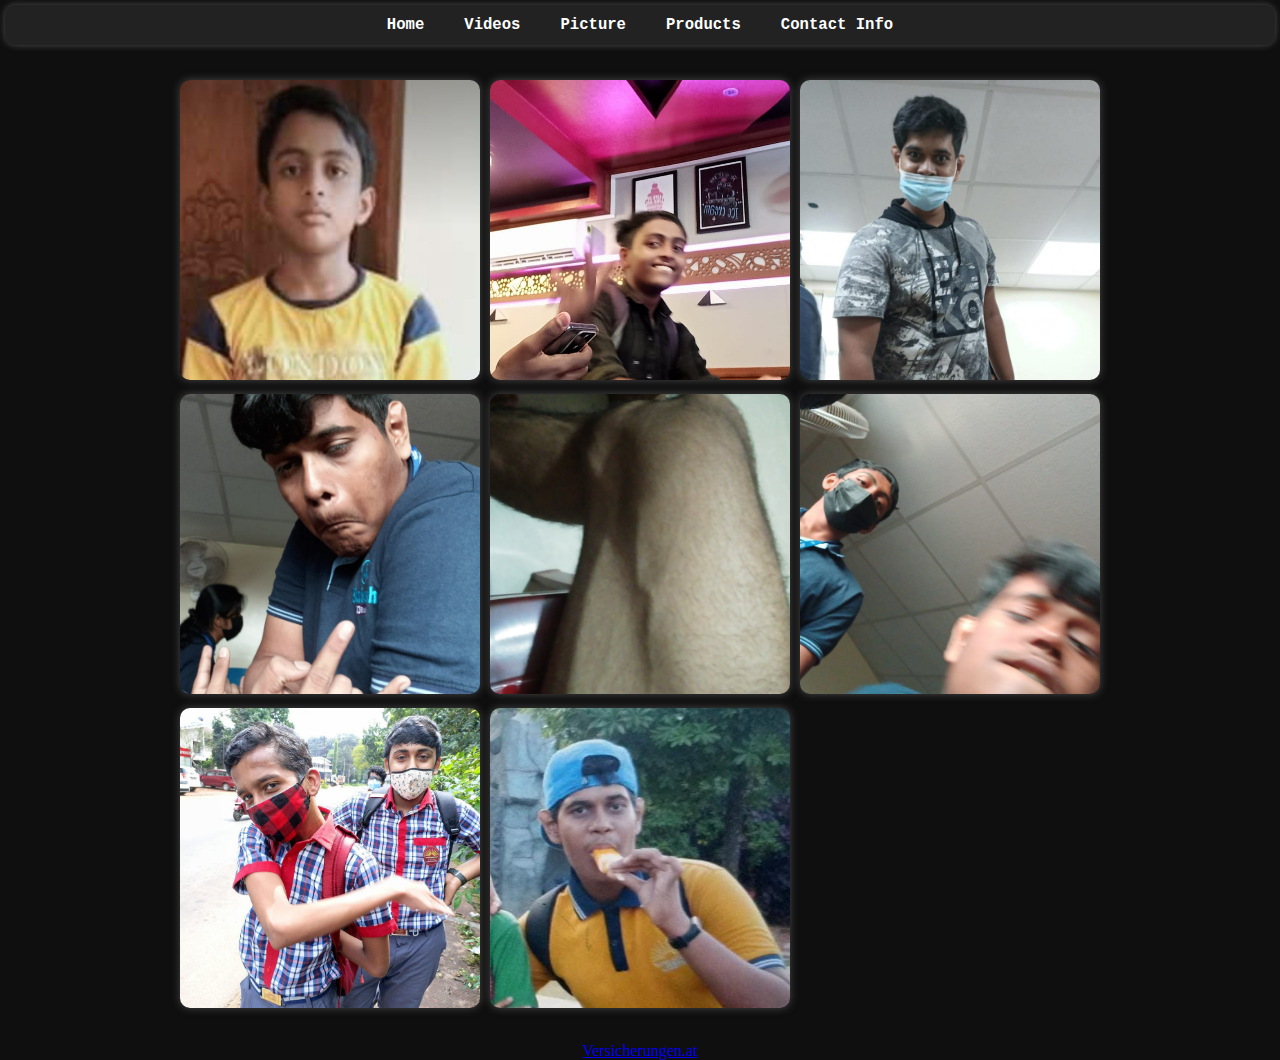
<file: index.html>
<!DOCTYPE html>
<html lang="en">

<head>
  <meta charset="UTF-8" />
  <meta name="viewport" content="width=device-width, initial-scale=1.0" />
  <title>Akshay Thirst Traps</title>
  <link rel="stylesheet" href="style.css">
</head>

<body>
  
  <div class="container">
    <ul>
      <li class="showOnPc logo"><a href="#"><span>AKSHAY</span></a></li>
      <li class="hideOnMobile"><a href="index.html">Home</a></li>
      <li class="hideOnMobile"><a href="#">Videos</a></li>
      <li class="hideOnMobile"><a href="#">Picture</a></li>
      <li class="hideOnMobile"><a href="products.html">Products</a></li>
      <li class="hideOnMobile"><a href="#">Contact Info</a></li>
      <li class='showOnPc' onclick=showSidebar()><a href="#"><svg class="menu" xmlns="http://www.w3.org/2000/svg"
            height="24" viewBox="0 -960 960 960" width="24">
            <path d="M120-240v-80h720v80H120Zm0-200v-80h720v80H120Zm0-200v-80h720v80H120Z" />
          </svg></a></li>
    </ul>
  </div>

  

  <div class="container">
    <ul class="sidebar">
      <li onclick=hideSidebar()><a href="#"><svg class="close" xmlns="http://www.w3.org/2000/svg" height="24"
            viewBox="0 -960 960 960" width="24">
            <path
              d="m256-200-56-56 224-224-224-224 56-56 224 224 224-224 56 56-224 224 224 224-56 56-224-224-224 224Z" />
          </svg></a></li>
      <li><a href="index.html">Home</a></li>
      <li><a href="#">Videos</a></li>
      <li><a href="#">Picture</a></li>
      <li><a href="products.html">Products</a></li>
      <li><a href="contact.html">Contact Info</a></li>
    </ul>
  </div>
  <div class="window">
    <div class="gallery">
      <div class="image image1"><img src="images/WhatsApp Image 2023-12-23 at 19.41.34_1b1e693f.jpg" alt=""></div>
      <div class="image image2"><img src="images/WhatsApp Image 2023-12-23 at 19.41.35_3110c5fd.jpg" alt=""></div>
      <div class="image image3"><img src="images/WhatsApp Image 2023-12-23 at 19.41.35_3519daf5.jpg" alt=""></div>
      <div class="image image4"><img src="images/WhatsApp Image 2023-12-23 at 19.41.36_22e9a070.jpg" alt=""></div>
      <div class="image image5"><img src="images/WhatsApp Image 2023-12-23 at 19.41.36_8d46fc51.jpg" alt=""></div>
      <div class="image image6"><img src="images/WhatsApp Image 2023-12-23 at 19.41.36_e35fa339.jpg" alt=""></div>
      <div class="image image7"><img src="images/WhatsApp Image 2023-12-23 at 17.16.33_7c6ada82.jpg" alt=""></div>
      <div class="image image8"><img src="images/WhatsApp Image 2023-12-23 at 22.48.30_cbf71f25.jpg" alt=""></div>
    </div>
  </div>
  <div class="stats">
    <script type="text/javascript" src="https://www.free-counters.org/count/dnam"></script><br>
    <a href='https://www.versicherungen.at/'>Versicherungen.at</a> <script type='text/javascript' src='https://whomania.com/ctr?id=fc274e7ae958713030ea974b8ad745f151be927c'></script>  
  </div>
  <script>
    function showSidebar() {
      const sidebar = document.querySelector('.sidebar')
      sidebar.style.display = 'flex'
    }
    function hideSidebar() {
      const sidebar = document.querySelector('.sidebar')
      sidebar.style.display = 'none'
    }
  </script>
  
  </nav>
</body>

</html>
</file>
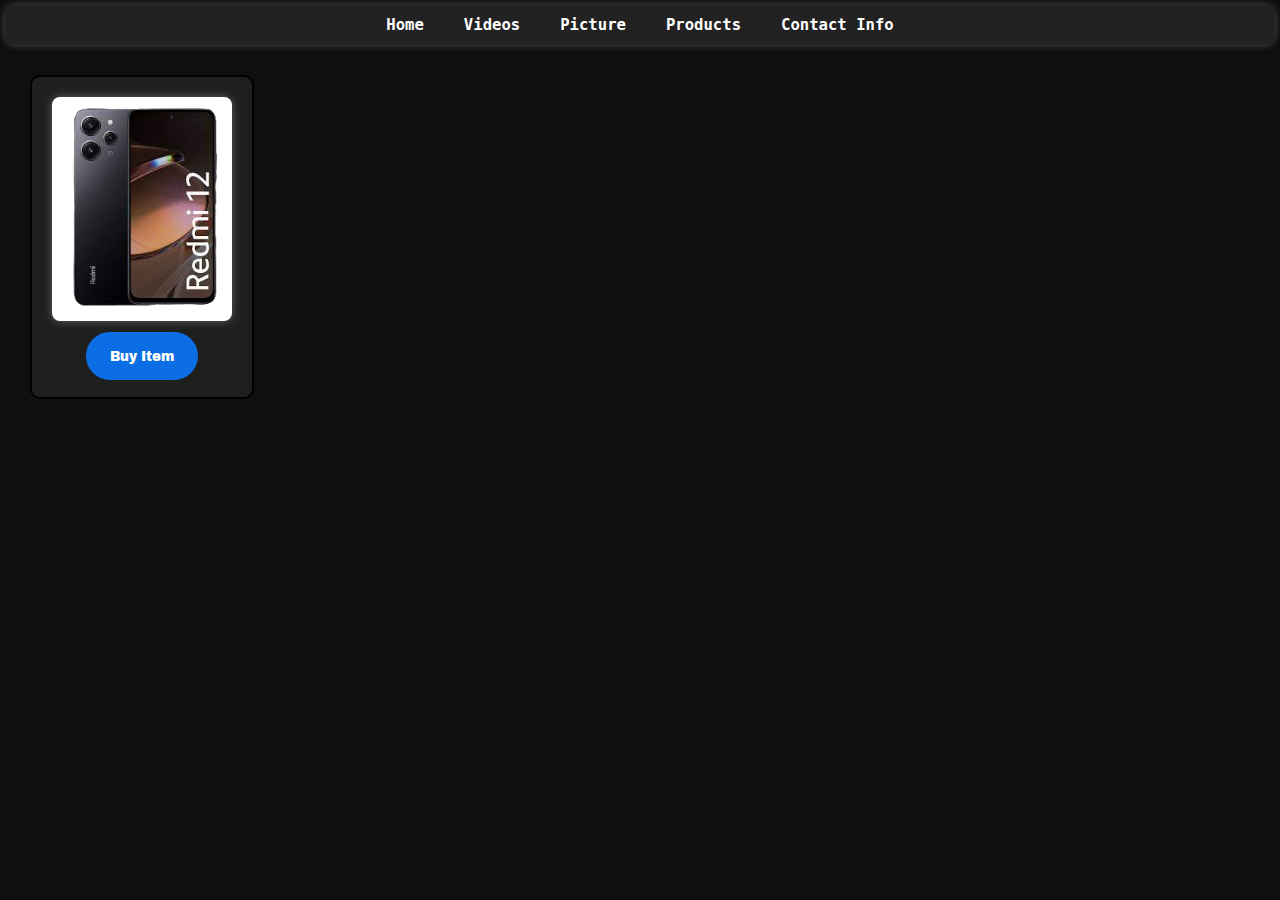
<file: products.html>
<!DOCTYPE html>
<html lang="en">

<head>
  <meta charset="UTF-8" />
  <meta name="viewport" content="width=device-width, initial-scale=1.0" />
  <title>Akshay Thirst Traps</title>
  <link rel="stylesheet" href="product.css">
  <link href='https://fonts.googleapis.com/css?family=Archivo Black' rel='stylesheet'>
</head>

<body>

  <div class="container">
    <ul>
      <li class="hideOnMobile"><a href="index.html">Home</a></li>
      <li class="hideOnMobile"><a href="#">Videos</a></li>
      <li class="hideOnMobile"><a href="#">Picture</a></li>
      <li class="hideOnMobile"><a href="products.html">Products</a></li>
      <li class="hideOnMobile"><a href="#">Contact Info</a></li>
    </ul>
  </div><div class="card">
    <div class="image"><img src="images/download-removebg-preview.png" alt=""></div>
    <div class="items">
        <a href="https://amzn.to/48QpsP1" target="_blank"><button class="btn">Buy Item</button></a>
    </div>
</div>
</body>
</file>
<file: style.css>
* {
  margin: 0;
  padding: 0;
}
body {
  background-color: #0f0f0f;
  color: white;
}
.stats{
  display: flex;
  justify-content: center;
  align-items: center;
}
.container {
  display: flex;
  background-color: #222222;
  justify-content: space-around;
  margin: 5px;
  border-radius: 10px;
  box-shadow: 0px 0px 7px #4f4f4f;
}
/* .container ul li:first-child {
  display: flex;
  align-items: center;
  font-weight: bolder;
  font-size: 35px;
} */
.container ul {
  font-family: monospace;
  display: flex;
  list-style: none;
  align-items: center;
  height: 40px;
  gap: 20px;
}
.container ul li a {
  padding: 0px 10px 0px 10px;
  display: flex;
  align-items: center;
  height: 41px;
  color: white;
  text-decoration: none;
  font-weight: bolder;
  font-size: larger;
}
.container ul li a:hover {
  background-color: white;
  color: black;
  transition-duration: 600ms;
  transition-timing-function: ease-in-out;
}

.container .sidebar{
    position:fixed;
    padding: 10px;

    top:0;
    right:0;
    height:100vh;
    width: 250px;
    z-index:999;
    background-color:#20202074;
    backdrop-filter: blur(10px);
    box-shadow: -10px 0 10px rgba(0, 0, 0, 0.4);
    display: none;
    flex-direction: column;
    align-items: flex-start;
    justify-content: flex-start;
}
.sidebar li{
    width: 100%;
    
}
.sidebar a{
    width: 92%;
    border-radius: 5px;
    gap: 0px;
}
.menu{
    fill: white;

}
.menu:hover{
  fill:black;
  transition: 600ms;
}
.close{
  fill: white;

}
.close:hover{
  fill:black;
  transition: 600ms;
}
.showOnPc{
  display: none;
}
@media (max-width:750px) {
  .hideOnMobile{
    display: none;
  }
  .container{
    justify-content: flex-end;
  }
  .showOnPc{
    display: block;
  }
  .logo{
    position:fixed;
    left:0;
    z-index: 0;
    font-size: xx-large;
  }
}

.window{
  display: flex;
  width: 100%;
  justify-content: center;
  margin: 30px 0px;
}
.gallery{
    display: grid;
    grid-template-columns: 300px 300px 300px;
    gap: 10px;
  }
.image img{
  width: 300px;
  height:300px;
  object-fit: cover;
  border-radius: 10px;
  box-shadow: 0px 0px 8px #484848;
  /* box-shadow: 0px 0px 8px #ffff51; */
}
.image img:hover{
  transform: scale(1.07);
  transition:600ms ;
  transition-timing-function: ease-out;
  box-shadow: 0px 0px 10px 10px #282828;
}
.image1 img{
    object-position: top;
}
.image3 img{
  object-position: top;
}

@media (max-width:490px) {
  .gallery{
    display: flex;
    flex-direction: column;
  }
}
</file>
<file: product.css>
* {
    margin: 0;
    padding: 0;
  }
  body {
    background-color: #0f0f0f;
    color: white;
  }
  .container {
    display: flex;
    background-color: #222222;
    justify-content: space-around;
    margin: 5px;
    border-radius: 10px;
    box-shadow: 0px 0px 7px #4f4f4f;
  }
  /* .container ul li:first-child {
    display: flex;
    align-items: center;
    font-weight: bolder;
    font-size: 35px;
  } */
  .container ul {
    font-family: monospace;
    display: flex;
    list-style: none;
    align-items: center;
    height: 40px;
    gap: 20px;
  }
  .container ul li a {
    padding: 0px 10px 0px 10px;
    display: flex;
    align-items: center;
    height: 41px;
    color: white;
    text-decoration: none;
    font-weight: bolder;
    font-size: larger;
  }
  .container ul li:hover{
    fill:black;
  
  }
  .container ul li a:hover {
    background-color: white;
    color: black;
    transition-duration: 600ms;
    transition-timing-function: ease-in-out;
  }

  * {
    margin: 0;
    padding: 0;
  }
  .card {
    height: 300px;
    margin :30px;
    width: 200px;
    border-radius: 10px;
    border: 2px solid black;
    padding: 10px;
    color: white;
    background-color: rgb(31, 31, 31);
    
  }
  .card:hover{
    transform: scale(1.03);
    box-shadow: 0 0 10px 5px#434343;
    transition: all 400ms ease-in;
  }
  .image {
    background-color: rgb(255, 255, 255);
    border-radius: 8px;
    margin: 10px;
    box-shadow: 0px 0px 10px rgb(97, 97, 97);
  }
  img {
    margin: 10px;
    object-fit: contain;
    height: 200px;
    position: relative;
    left: 10px;
  }
  a{
      text-decoration: none;
  }
  .items {
    display: flex;
    justify-content: center;
    align-items: center;
    height: 50px;
  }
  
  .btn {
    background-color: #0C6EE4;  
    display: flex;
    color: white ;
    justify-content: center;
    align-items: center;
    height: 30px;
    padding: 20px;
    border: 4px solid #0C6EE4;
    border-radius: 100px;
    font-family: 'Archivo Black',sans-serif;
  
  }
  
  .btn:hover{
      background-color: rgb(31, 31, 31);
      color: #0C6EE4;
  }
</file>
